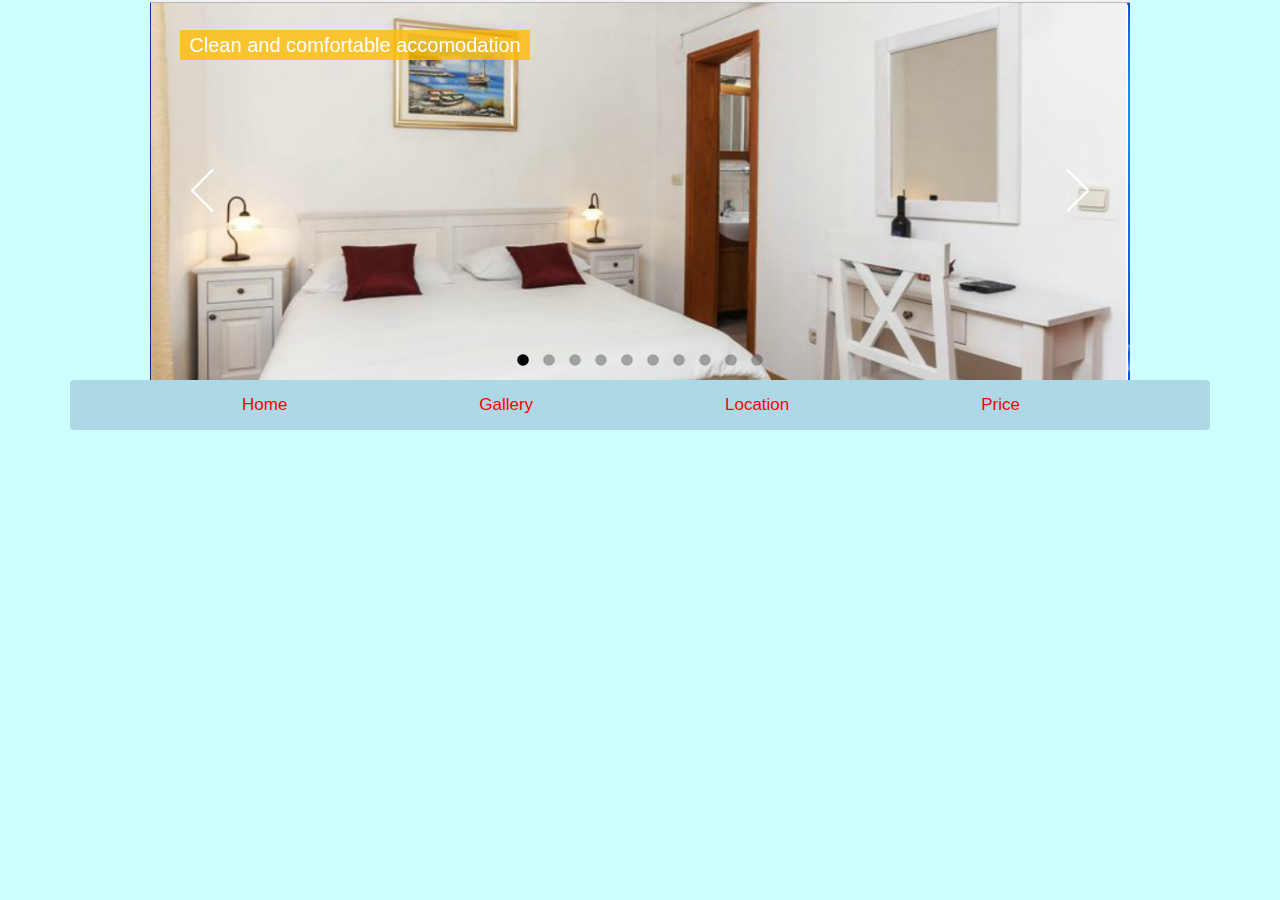
<file: Hotel.html>
<!DOCTYPE html>
<html>
<head>
<link rel="stylesheet" href="https://maxcdn.bootstrapcdn.com/bootstrap/3.3.7/css/bootstrap.min.css" integrity="sha384-BVYiiSIFeK1dGmJRAkycuHAHRg32OmUcww7on3RYdg4Va+PmSTsz/K68vbdEjh4u" crossorigin="anonymous">
<link rel="stylesheet" type="text/css" href="style.css">

	<title></title>
</head>
<body>
<script type="text/javascript">
!function(g,j,c,f,d,k,h){new(function(){});var e={af:function(a){return-c.cos(a*c.PI)/2+.5},Lb:function(a){return a},bf:function(a){return a*a},Vc:function(a){return-a*(a-2)},cf:function(a){return(a*=2)<1?1/2*a*a:-1/2*(--a*(a-2)-1)},df:function(a){return a*a*a},ef:function(a){return(a-=1)*a*a+1},ff:function(a){return(a*=2)<1?1/2*a*a*a:1/2*((a-=2)*a*a+2)},gf:function(a){return a*a*a*a},hf:function(a){return-((a-=1)*a*a*a-1)},jf:function(a){return(a*=2)<1?1/2*a*a*a*a:-1/2*((a-=2)*a*a*a-2)},kf:function(a){return a*a*a*a*a},lf:function(a){return(a-=1)*a*a*a*a+1},mf:function(a){return(a*=2)<1?1/2*a*a*a*a*a:1/2*((a-=2)*a*a*a*a+2)},nf:function(a){return 1-c.cos(c.PI/2*a)},of:function(a){return c.sin(c.PI/2*a)},pf:function(a){return-1/2*(c.cos(c.PI*a)-1)},Re:function(a){return a==0?0:c.pow(2,10*(a-1))},Qe:function(a){return a==1?1:-c.pow(2,-10*a)+1},Pe:function(a){return a==0||a==1?a:(a*=2)<1?1/2*c.pow(2,10*(a-1)):1/2*(-c.pow(2,-10*--a)+2)},Ce:function(a){return-(c.sqrt(1-a*a)-1)},se:function(a){return c.sqrt(1-(a-=1)*a)},te:function(a){return(a*=2)<1?-1/2*(c.sqrt(1-a*a)-1):1/2*(c.sqrt(1-(a-=2)*a)+1)},ue:function(a){if(!a||a==1)return a;var b=.3,d=.075;return-(c.pow(2,10*(a-=1))*c.sin((a-d)*2*c.PI/b))},ve:function(a){if(!a||a==1)return a;var b=.3,d=.075;return c.pow(2,-10*a)*c.sin((a-d)*2*c.PI/b)+1},we:function(a){if(!a||a==1)return a;var b=.45,d=.1125;return(a*=2)<1?-.5*c.pow(2,10*(a-=1))*c.sin((a-d)*2*c.PI/b):c.pow(2,-10*(a-=1))*c.sin((a-d)*2*c.PI/b)*.5+1},xe:function(a){var b=1.70158;return a*a*((b+1)*a-b)},ye:function(a){var b=1.70158;return(a-=1)*a*((b+1)*a+b)+1},ze:function(a){var b=1.70158;return(a*=2)<1?1/2*a*a*(((b*=1.525)+1)*a-b):1/2*((a-=2)*a*(((b*=1.525)+1)*a+b)+2)},Bd:function(a){return 1-e.cc(1-a)},cc:function(a){return a<1/2.75?7.5625*a*a:a<2/2.75?7.5625*(a-=1.5/2.75)*a+.75:a<2.5/2.75?7.5625*(a-=2.25/2.75)*a+.9375:7.5625*(a-=2.625/2.75)*a+.984375},Ae:function(a){return a<1/2?e.Bd(a*2)*.5:e.cc(a*2-1)*.5+.5},Be:c.ceil,De:c.floor};var b=new function(){var i=this,Ab=/\S+/g,I=1,bb=2,eb=3,db=4,hb=5,J,s=0,l=0,t=0,X=0,A=0,L=navigator,mb=L.appName,o=L.userAgent,p=parseFloat;function Ib(){if(!J){J={Zf:"ontouchstart"in g||"createTouch"in j};var a;if(L.pointerEnabled||(a=L.msPointerEnabled))J.od=a?"msTouchAction":"touchAction"}return J}function w(h){if(!s){s=-1;if(mb=="Microsoft Internet Explorer"&&!!g.attachEvent&&!!g.ActiveXObject){var e=o.indexOf("MSIE");s=I;t=p(o.substring(e+5,o.indexOf(";",e)));/*@cc_on X=@_jscript_version@*/;l=j.documentMode||t}else if(mb=="Netscape"&&!!g.addEventListener){var d=o.indexOf("Firefox"),b=o.indexOf("Safari"),f=o.indexOf("Chrome"),c=o.indexOf("AppleWebKit");if(d>=0){s=bb;l=p(o.substring(d+8))}else if(b>=0){var i=o.substring(0,b).lastIndexOf("/");s=f>=0?db:eb;l=p(o.substring(i+1,b))}else{var a=/Trident\/.*rv:([0-9]{1,}[\.0-9]{0,})/i.exec(o);if(a){s=I;l=t=p(a[1])}}if(c>=0)A=p(o.substring(c+12))}else{var a=/(opera)(?:.*version|)[ \/]([\w.]+)/i.exec(o);if(a){s=hb;l=p(a[2])}}}return h==s}function q(){return w(I)}function yb(){return q()&&(l<6||j.compatMode=="BackCompat")}function Bb(){return w(bb)}function cb(){return w(eb)}function gb(){return w(hb)}function ub(){return cb()&&A>534&&A<535}function M(){w();return A>537||l>42||s==I&&l>=11}function wb(){return q()&&l<9}function vb(a){var b,c;return function(f){if(!b){b=d;var e=a.substr(0,1).toUpperCase()+a.substr(1);n([a].concat(["WebKit","ms","Moz","O","webkit"]),function(g,d){var b=a;if(d)b=g+e;if(f.style[b]!=h)return c=b})}return c}}function tb(b){var a;return function(c){a=a||vb(b)(c)||b;return a}}var N=tb("transform");function lb(a){return{}.toString.call(a)}var ib={};n(["Boolean","Number","String","Function","Array","Date","RegExp","Object"],function(a){ib["[object "+a+"]"]=a.toLowerCase()});function n(b,d){var a,c;if(lb(b)=="[object Array]"){for(a=0;a<b.length;a++)if(c=d(b[a],a,b))return c}else for(a in b)if(c=d(b[a],a,b))return c}function E(a){return a==f?String(a):ib[lb(a)]||"object"}function jb(a){for(var b in a)return d}function B(a){try{return E(a)=="object"&&!a.nodeType&&a!=a.window&&(!a.constructor||{}.hasOwnProperty.call(a.constructor.prototype,"isPrototypeOf"))}catch(b){}}function v(a,b){return{x:a,y:b}}function qb(b,a){setTimeout(b,a||0)}function K(b,d,c){var a=!b||b=="inherit"?"":b;n(d,function(c){var b=c.exec(a);if(b){var d=a.substr(0,b.index),e=a.substr(b.index+b[0].length+1,a.length-1);a=d+e}});a&&(c+=(!a.indexOf(" ")?"":" ")+a);return c}function sb(b,a){if(l<9)b.style.filter=a}function nb(a,b){if(a===h)a=b;return a}i.ag=Ib;i.xd=q;i.bg=yb;i.cg=Bb;i.dg=cb;i.Yf=M;vb("transform");i.id=function(){return l};i.nd=function(){return t||l};i.pd=qb;i.I=nb;i.uf=function(a,b){b.call(a);return D({},a)};function W(a){a.constructor===W.caller&&a.Ob&&a.Ob.apply(a,W.caller.arguments)}i.Ob=W;i.pb=function(a){if(i.vf(a))a=j.getElementById(a);return a};function u(a){return a||g.event}i.tc=function(b){b=u(b);var a=b.target||b.srcElement||j;if(a.nodeType==3)a=i.sc(a);return a};i.sd=function(a){a=u(a);return{x:a.pageX||a.clientX||0,y:a.pageY||a.clientY||0}};function x(c,d,a){if(a!==h)c.style[d]=a==h?"":a;else{var b=c.currentStyle||c.style;a=b[d];if(a==""&&g.getComputedStyle){b=c.ownerDocument.defaultView.getComputedStyle(c,f);b&&(a=b.getPropertyValue(d)||b[d])}return a}}function Z(b,c,a,d){if(a===h){a=p(x(b,c));isNaN(a)&&(a=f);return a}if(a==f)a="";else d&&(a+="px");x(b,c,a)}function m(c,a){var d=a?Z:x,b;if(a&4)b=tb(c);return function(e,f){return d(e,b?b(e):c,f,a&2)}}function Db(b){if(q()&&t<9){var a=/opacity=([^)]*)/.exec(b.style.filter||"");return a?p(a[1])/100:1}else return p(b.style.opacity||"1")}function Fb(b,a,f){if(q()&&t<9){var h=b.style.filter||"",i=new RegExp(/[\s]*alpha\([^\)]*\)/g),e=c.round(100*a),d="";if(e<100||f)d="alpha(opacity="+e+") ";var g=K(h,[i],d);sb(b,g)}else b.style.opacity=a==1?"":c.round(a*100)/100}var O={K:["rotate"],cb:["rotateX"],X:["rotateY"],Kb:["skewX"],Jb:["skewY"]};if(!M())O=D(O,{B:["scaleX",2],A:["scaleY",2],Z:["translateZ",1]});function P(d,a){var c="";if(a){if(q()&&l&&l<10){delete a.cb;delete a.X;delete a.Z}b.f(a,function(d,b){var a=O[b];if(a){var e=a[1]||0;if(Q[b]!=d)c+=" "+a[0]+"("+d+(["deg","px",""])[e]+")"}});if(M()){if(a.hb||a.ib||a.Z!=h)c+=" translate3d("+(a.hb||0)+"px,"+(a.ib||0)+"px,"+(a.Z||0)+"px)";if(a.B==h)a.B=1;if(a.A==h)a.A=1;if(a.B!=1||a.A!=1)c+=" scale3d("+a.B+", "+a.A+", 1)"}}d.style[N(d)]=c}i.Vf=m("transformOrigin",4);i.yf=m("backfaceVisibility",4);i.zf=m("transformStyle",4);i.Af=m("perspective",6);i.Bf=m("perspectiveOrigin",4);i.Cf=function(b,a){if(q()&&t<9||t<10&&yb())b.style.zoom=a==1?"":a;else{var c=N(b),f=a==1?"":"scale("+a+")",e=b.style[c],g=new RegExp(/[\s]*scale\(.*?\)/g),d=K(e,[g],f);b.style[c]=d}};i.a=function(a,d,b,c){a=i.pb(a);if(a.addEventListener){d=="mousewheel"&&a.addEventListener("DOMMouseScroll",b,c);a.addEventListener(d,b,c)}else if(a.attachEvent){a.attachEvent("on"+d,b);c&&a.setCapture&&a.setCapture()}};i.Q=function(a,c,d,b){a=i.pb(a);if(a.removeEventListener){c=="mousewheel"&&a.removeEventListener("DOMMouseScroll",d,b);a.removeEventListener(c,d,b)}else if(a.detachEvent){a.detachEvent("on"+c,d);b&&a.releaseCapture&&a.releaseCapture()}};i.Ub=function(a){a=u(a);a.preventDefault&&a.preventDefault();a.cancel=d;a.returnValue=k};i.Ef=function(a){a=u(a);a.stopPropagation&&a.stopPropagation();a.cancelBubble=d};i.M=function(d,c){var a=[].slice.call(arguments,2),b=function(){var b=a.concat([].slice.call(arguments,0));return c.apply(d,b)};return b};i.Ff=function(a,b){if(b==h)return a.textContent||a.innerText;var c=j.createTextNode(b);i.qc(a);a.appendChild(c)};i.ub=function(d,c){for(var b=[],a=d.firstChild;a;a=a.nextSibling)(c||a.nodeType==1)&&b.push(a);return b};function kb(a,c,e,b){b=b||"u";for(a=a?a.firstChild:f;a;a=a.nextSibling)if(a.nodeType==1){if(H(a,b)==c)return a;if(!e){var d=kb(a,c,e,b);if(d)return d}}}i.rc=kb;function U(a,d,g,b){b=b||"u";var c=[];for(a=a?a.firstChild:f;a;a=a.nextSibling)if(a.nodeType==1){H(a,b)==d&&c.push(a);if(!g){var e=U(a,d,g,b);if(e.length)c=c.concat(e)}}return c}function fb(a,c,d){for(a=a?a.firstChild:f;a;a=a.nextSibling)if(a.nodeType==1){if(a.tagName==c)return a;if(!d){var b=fb(a,c,d);if(b)return b}}}i.Mf=fb;i.Of=function(b,a){return b.getElementsByTagName(a)};i.vb=function(a,f,d){d=d||"u";var e;do{if(a.nodeType==1){var c=b.n(a,d);if(c&&c==nb(f,c)){e=a;break}}a=b.sc(a)}while(a&&a!=j.body);return e};function D(){var e=arguments,d,c,b,a,g=1&e[0],f=1+g;d=e[f-1]||{};for(;f<e.length;f++)if(c=e[f])for(b in c){a=c[b];if(a!==h){a=c[b];var i=d[b];d[b]=g&&(B(i)||B(a))?D(g,{},i,a):a}}return d}i.N=D;function Y(f,g){var d={},c,a,b;for(c in f){a=f[c];b=g[c];if(a!==b){var e;if(B(a)&&B(b)){a=Y(a,b);e=!jb(a)}!e&&(d[c]=a)}}return d}i.fd=function(a){return E(a)=="function"};i.vf=function(a){return E(a)=="string"};i.hc=function(a){return!isNaN(p(a))&&isFinite(a)};i.f=n;i.Xe=B;function S(a){return j.createElement(a)}i.uc=function(){return S("DIV")};i.Qf=function(){return S("SPAN")};i.Wc=function(){};function C(b,c,a){if(a==h)return b.getAttribute(c);b.setAttribute(c,a)}function H(a,b){return C(a,b)||C(a,"data-"+b)}i.C=C;i.n=H;i.O=function(d,b,c){var a=i.qe(H(d,b));if(isNaN(a))a=c;return a};function y(b,a){return C(b,"class",a)||""}function pb(b){var a={};n(b,function(b){if(b!=h)a[b]=b});return a}function rb(b,a){return b.match(a||Ab)}function R(b,a){return pb(rb(b||"",a))}i.Qc=pb;i.Rf=rb;function ab(b,c){var a="";n(c,function(c){a&&(a+=b);a+=c});return a}function F(a,c,b){y(a,ab(" ",D(Y(R(y(a)),R(c)),R(b))))}i.sc=function(a){return a.parentNode};i.T=function(a){i.zb(a,"none")};i.R=function(a,b){i.zb(a,b?"none":"")};i.Sf=function(b,a){b.removeAttribute(a)};i.re=function(d,a){if(a)d.style.clip="rect("+c.round(a.j||a.v||0)+"px "+c.round(a.m)+"px "+c.round(a.l)+"px "+c.round(a.i||a.s||0)+"px)";else if(a!==h){var g=d.style.cssText,f=[new RegExp(/[\s]*clip: rect\(.*?\)[;]?/i),new RegExp(/[\s]*cliptop: .*?[;]?/i),new RegExp(/[\s]*clipright: .*?[;]?/i),new RegExp(/[\s]*clipbottom: .*?[;]?/i),new RegExp(/[\s]*clipleft: .*?[;]?/i)],e=K(g,f,"");b.cd(d,e)}};i.V=function(){return+new Date};i.db=function(b,a){b.appendChild(a)};i.Bb=function(b,a,c){(c||a.parentNode).insertBefore(b,a)};i.Xb=function(b,a){a=a||b.parentNode;a&&a.removeChild(b)};i.He=function(a,b){n(a,function(a){i.Xb(a,b)})};i.qc=function(a){i.He(i.ub(a,d),a)};i.Gc=function(a,b){var c=i.sc(a);b&1&&i.F(a,(i.p(c)-i.p(a))/2);b&2&&i.D(a,(i.q(c)-i.q(a))/2)};var T={j:f,m:f,l:f,i:f,H:f,E:f};i.Kd=function(a){var b=i.uc();r(b,{Qb:"block",S:i.Ab(a),j:0,i:0,H:0,E:0});var d=i.Zc(a,T);i.Bb(b,a);i.db(b,a);var e=i.Zc(a,T),c={};n(d,function(b,a){if(b==e[a])c[a]=b});r(b,T);r(b,c);r(a,{j:0,i:0});return c};i.qe=p;function V(d,c,b){var a=d.cloneNode(!c);!b&&i.Sf(a,"id");return a}i.yb=V;i.xb=function(e,f){var a=new Image;function b(e,d){i.Q(a,"load",b);i.Q(a,"abort",c);i.Q(a,"error",c);f&&f(a,d)}function c(a){b(a,d)}if(gb()&&l<11.6||!e)b(!e);else{i.a(a,"load",b);i.a(a,"abort",c);i.a(a,"error",c);a.src=e}};i.ke=function(d,a,e){var c=d.length+1;function b(b){c--;if(a&&b&&b.src==a.src)a=b;!c&&e&&e(a)}n(d,function(a){i.xb(a.src,b)});b()};i.ge=function(a,g,i,h){if(h)a=V(a);var c=U(a,g);if(!c.length)c=b.Of(a,g);for(var f=c.length-1;f>-1;f--){var d=c[f],e=V(i);y(e,y(d));b.cd(e,d.style.cssText);b.Bb(e,d);b.Xb(d)}return a};function Gb(a){var l=this,p="",r=["av","pv","ds","dn"],d=[],q,k=0,f=0,e=0;function g(){F(a,q,(d[e||f&2||f]||"")+" "+(d[k]||""));b.jb(a,"pointer-events",e?"none":"")}function c(){k=0;g();i.Q(j,"mouseup",c);i.Q(j,"touchend",c);i.Q(j,"touchcancel",c)}function o(a){if(e)i.Ub(a);else{k=4;g();i.a(j,"mouseup",c);i.a(j,"touchend",c);i.a(j,"touchcancel",c)}}l.ce=function(a){if(a===h)return f;f=a&2||a&1;g()};l.Ib=function(a){if(a===h)return!e;e=a?0:3;g()};l.P=a=i.pb(a);C(a,"data-jssor-button","1");var m=b.Rf(y(a));if(m)p=m.shift();n(r,function(a){d.push(p+a)});q=ab(" ",d);d.unshift("");i.a(a,"mousedown",o);i.a(a,"touchstart",o)}i.nc=function(a){return new Gb(a)};i.jb=x;i.wc=m("overflow");i.D=m("top",2);i.ne=m("right",2);i.Vd=m("bottom",2);i.F=m("left",2);i.p=m("width",2);i.q=m("height",2);i.Wd=m("marginLeft",2);i.Xd=m("marginTop",2);i.Ab=m("position");i.zb=m("display");i.u=m("zIndex",1);i.kc=function(b,a,c){if(a!=h)Fb(b,a,c);else return Db(b)};i.cd=function(a,b){if(b!=h)a.style.cssText=b;else return a.style.cssText};i.ae=function(b,a){if(a===h){a=x(b,"backgroundImage")||"";var c=/\burl\s*\(\s*["']?([^"'\r\n,]+)["']?\s*\)/gi.exec(a)||[];return c[1]}x(b,"backgroundImage",a?"url('"+a+"')":"")};var G;i.be=G={tb:i.kc,j:i.D,m:i.ne,l:i.Vd,i:i.F,H:i.p,E:i.q,S:i.Ab,Qb:i.zb,ob:i.u};i.Zc=function(c,b){var a={};n(b,function(d,b){if(G[b])a[b]=G[b](c)});return a};function r(g,l){var e=wb(),b=M(),d=ub(),j=N(g);function k(b,d,a){var e=b.gb(v(-d/2,-a/2)),f=b.gb(v(d/2,-a/2)),g=b.gb(v(d/2,a/2)),h=b.gb(v(-d/2,a/2));b.gb(v(300,300));return v(c.min(e.x,f.x,g.x,h.x)+d/2,c.min(e.y,f.y,g.y,h.y)+a/2)}function a(d,a){a=a||{};var n=a.Z||0,p=(a.cb||0)%360,q=(a.X||0)%360,u=(a.K||0)%360,l=a.B,m=a.A,f=a.ng;if(l==h)l=1;if(m==h)m=1;if(f==h)f=1;if(e){n=0;p=0;q=0;f=0}var c=new Cb(a.hb,a.ib,n);c.cb(p);c.X(q);c.ie(u);c.je(a.Kb,a.Jb);c.Eb(l,m,f);if(b){c.rb(a.s,a.v);d.style[j]=c.le()}else if(!X||X<9){var o="",g={x:0,y:0};if(a.W)g=k(c,a.W,a.lb);i.Xd(d,g.y);i.Wd(d,g.x);o=c.Ud();var s=d.style.filter,t=new RegExp(/[\s]*progid:DXImageTransform\.Microsoft\.Matrix\([^\)]*\)/g),r=K(s,[t],o);sb(d,r)}}r=function(e,c){c=c||{};var j=c.s,k=c.v,g;n(G,function(a,b){g=c[b];g!==h&&a(e,g)});i.re(e,c.g);if(!b){j!=h&&i.F(e,(c.kd||0)+j);k!=h&&i.D(e,(c.jd||0)+k)}if(c.oe)if(d)qb(i.M(f,P,e,c));else a(e,c)};i.Rb=P;if(d)i.Rb=r;if(e)i.Rb=a;else if(!b)a=P;i.L=r;r(g,l)}i.Rb=r;i.L=r;function Cb(j,k,o){var d=this,b=[1,0,0,0,0,1,0,0,0,0,1,0,j||0,k||0,o||0,1],i=c.sin,h=c.cos,l=c.tan;function g(a){return a*c.PI/180}function n(a,b){return{x:a,y:b}}function m(c,e,l,m,o,r,t,u,w,z,A,C,E,b,f,k,a,g,i,n,p,q,s,v,x,y,B,D,F,d,h,j){return[c*a+e*p+l*x+m*F,c*g+e*q+l*y+m*d,c*i+e*s+l*B+m*h,c*n+e*v+l*D+m*j,o*a+r*p+t*x+u*F,o*g+r*q+t*y+u*d,o*i+r*s+t*B+u*h,o*n+r*v+t*D+u*j,w*a+z*p+A*x+C*F,w*g+z*q+A*y+C*d,w*i+z*s+A*B+C*h,w*n+z*v+A*D+C*j,E*a+b*p+f*x+k*F,E*g+b*q+f*y+k*d,E*i+b*s+f*B+k*h,E*n+b*v+f*D+k*j]}function e(c,a){return m.apply(f,(a||b).concat(c))}d.Eb=function(a,c,d){if(a!=1||c!=1||d!=1)b=e([a,0,0,0,0,c,0,0,0,0,d,0,0,0,0,1])};d.rb=function(a,c,d){b[12]+=a||0;b[13]+=c||0;b[14]+=d||0};d.cb=function(c){if(c){a=g(c);var d=h(a),f=i(a);b=e([1,0,0,0,0,d,f,0,0,-f,d,0,0,0,0,1])}};d.X=function(c){if(c){a=g(c);var d=h(a),f=i(a);b=e([d,0,-f,0,0,1,0,0,f,0,d,0,0,0,0,1])}};d.ie=function(c){if(c){a=g(c);var d=h(a),f=i(a);b=e([d,f,0,0,-f,d,0,0,0,0,1,0,0,0,0,1])}};d.je=function(a,c){if(a||c){j=g(a);k=g(c);b=e([1,l(k),0,0,l(j),1,0,0,0,0,1,0,0,0,0,1])}};d.gb=function(c){var a=e(b,[1,0,0,0,0,1,0,0,0,0,1,0,c.x,c.y,0,1]);return n(a[12],a[13])};d.le=function(){return"matrix3d("+b.join(",")+")"};d.Ud=function(){return"progid:DXImageTransform.Microsoft.Matrix(M11="+b[0]+", M12="+b[4]+", M21="+b[1]+", M22="+b[5]+", SizingMethod='auto expand')"}}new function(){var a=this;function b(d,g){for(var j=d[0].length,i=d.length,h=g[0].length,f=[],c=0;c<i;c++)for(var k=f[c]=[],b=0;b<h;b++){for(var e=0,a=0;a<j;a++)e+=d[c][a]*g[a][b];k[b]=e}return f}a.B=function(b,c){return a.td(b,c,0)};a.A=function(b,c){return a.td(b,0,c)};a.td=function(a,c,d){return b(a,[[c,0],[0,d]])};a.gb=function(d,c){var a=b(d,[[c.x],[c.y]]);return v(a[0][0],a[1][0])}};var Q={kd:0,jd:0,s:0,v:0,wb:1,B:1,A:1,K:0,cb:0,X:0,hb:0,ib:0,Z:0,Kb:0,Jb:0};i.ud=function(c,d){var a=c||{};if(c)if(b.fd(c))a={I:a};else if(b.fd(c.g))a.g={I:c.g};a.I=a.I||d;if(a.g)a.g.I=a.g.I||d;return a};function ob(c,a){var b={};n(c,function(c,d){var e=c;if(a[d]!=h)if(i.hc(c))e=c+a[d];else e=ob(c,a[d]);b[d]=e});return b}i.Qd=ob;i.Ld=function(n,j,s,t,B,C,o){var a=j;if(n){a={};for(var i in j){var D=C[i]||1,z=B[i]||[0,1],g=(s-z[0])/z[1];g=c.min(c.max(g,0),1);g=g*D;var x=c.floor(g);if(g!=x)g-=x;var k=t.I||e.Lb,m,E=n[i],p=j[i];if(b.hc(p)){k=t[i]||k;var A=k(g);m=E+p*A}else{m=b.N({Wb:{}},n[i]);var y=t[i]||{};b.f(p.Wb||p,function(d,a){k=y[a]||y.I||k;var c=k(g),b=d*c;m.Wb[a]=b;m[a]+=b})}a[i]=m}var w=b.f(j,function(b,a){return Q[a]!=h});w&&b.f(Q,function(c,b){if(a[b]==h&&n[b]!==h)a[b]=n[b]});if(w){if(a.wb)a.B=a.A=a.wb;a.W=o.W;a.lb=o.lb;if(q()&&l>=11&&(j.s||j.v)&&s!=0&&s!=1)a.K=a.K||1e-8;a.oe=d}}if(j.g&&o.rb){var r=a.g.Wb,v=(r.j||0)+(r.l||0),u=(r.i||0)+(r.m||0);a.i=(a.i||0)+u;a.j=(a.j||0)+v;a.g.i-=u;a.g.m-=u;a.g.j-=v;a.g.l-=v}if(a.g&&!a.g.j&&!a.g.i&&!a.g.v&&!a.g.s&&a.g.m==o.W&&a.g.l==o.lb)a.g=f;return a}};function o(){var a=this,d=[];function i(a,b){d.push({xc:a,yc:b})}function h(a,c){b.f(d,function(b,e){b.xc==a&&b.yc===c&&d.splice(e,1)})}a.Db=a.addEventListener=i;a.removeEventListener=h;a.k=function(a){var c=[].slice.call(arguments,1);b.f(d,function(b){b.xc==a&&b.yc.apply(g,c)})}}var l=function(A,E,h,J,M,L){A=A||0;var a=this,p,m,n,s,C=0,G,H,F,D,z=0,i=0,l=0,y,j,e,f,o,x,u=[],w;function O(a){e+=a;f+=a;j+=a;i+=a;l+=a;z+=a}function r(p){var g=p;if(o)if(!x&&(g>=f||g<e)||x&&g>=e)g=((g-e)%o+o)%o+e;if(!y||s||i!=g){var k=c.min(g,f);k=c.max(k,e);if(!y||s||k!=l){if(L){var m=(k-j)/(E||1);if(h.pe)m=1-m;var n=b.Ld(M,L,m,G,F,H,h);if(w)b.f(n,function(b,a){w[a]&&w[a](J,b)});else b.L(J,n)}a.mc(l-j,k-j);var r=l,q=l=k;b.f(u,function(b,c){var a=!y&&x||g<=i?u[u.length-c-1]:b;a.z(l-z)});i=g;y=d;a.Tb(r,q)}}}function B(a,b,d){b&&a.Nb(f);if(!d){e=c.min(e,a.Mb()+z);f=c.max(f,a.eb()+z)}u.push(a)}var v=g.requestAnimationFrame||g.webkitRequestAnimationFrame||g.mozRequestAnimationFrame||g.msRequestAnimationFrame;if(b.dg()&&b.id()<7||!v)v=function(a){b.pd(a,h.Cd)};function I(){if(p){var d=b.V(),e=c.min(d-C,h.Mc),a=i+e*n;C=d;if(a*n>=m*n)a=m;r(a);if(!s&&a*n>=m*n)K(D);else v(I)}}function q(g,h,j){if(!p){p=d;s=j;D=h;g=c.max(g,e);g=c.min(g,f);m=g;n=m<i?-1:1;a.Oc();C=b.V();v(I)}}function K(b){if(p){s=p=D=k;a.Fc();b&&b()}}a.Ic=function(a,b,c){q(a?i+a:f,b,c)};a.dd=q;a.fb=K;a.Sd=function(a){q(a)};a.Y=function(){return i};a.hd=function(){return m};a.kb=function(){return l};a.z=r;a.Md=function(){r(f,d)};a.rb=function(a){r(i+a)};a.wd=function(){return p};a.me=function(a){o=a};a.Nb=O;a.G=function(a,b){B(a,0,b)};a.Dc=function(a){B(a,1)};a.qd=function(a){f+=a};a.Mb=function(){return e};a.eb=function(){return f};a.Tb=a.Oc=a.Fc=a.mc=b.Wc;a.ac=b.V();h=b.N({Cd:16,Mc:50},h);o=h.bc;x=h.he;w=h.fe;e=j=A;f=A+E;H=h.ee||{};F=h.de||{};G=b.ud(h.bb)};var m={Hb:"data-scale",pc:"data-scale-ratio",Cb:"data-autocenter"},n=new function(){var a=this;a.nb=function(c,a,e,d){(d||!b.C(c,a))&&b.C(c,a,e)};a.jc=function(a){var c=b.O(a,m.Cb);b.Gc(a,c)}};new(function(){});var p={Cc:1},s=function(a,E){var g=this;o.call(g);a=b.pb(a);var u,C,B,t,l=0,e,q,j,y,z,i,h,s,r,D=[],A=[];function x(a){a!=-1&&A[a].ce(a==l)}function v(a){g.k(p.Cc,a*q)}g.P=a;g.ic=function(a){if(a!=t){var d=l,b=c.floor(a/q);l=b;t=a;x(d);x(b)}};g.gc=function(c){b.R(a,c)};var w;g.Zb=function(x){if(!w){u=c.ceil(x/q);l=0;var n=s+y,o=r+z,m=c.ceil(u/j)-1;C=s+n*(!i?m:j-1);B=r+o*(i?m:j-1);b.p(a,C);b.q(a,B);for(var g=0;g<u;g++){var t=b.Qf();b.Ff(t,g+1);var k=b.ge(h,"numbertemplate",t,d);b.Ab(k,"absolute");var p=g%(m+1);b.F(k,!i?n*p:g%j*n);b.D(k,i?o*p:c.floor(g/(m+1))*o);b.db(a,k);D[g]=k;e.Yb&1&&b.a(k,"click",b.M(f,v,g));e.Yb&2&&b.a(k,"mouseenter",b.M(f,v,g));A[g]=b.nc(k)}w=d}};g.Pb=e=b.N({zd:10,Pc:10,Ad:1,Yb:1},E);h=b.rc(a,"prototype");s=b.p(h);r=b.q(h);b.Xb(h,a);q=e.Tc||1;j=e.bd||1;y=e.zd;z=e.Pc;i=e.Ad-1;e.Eb==k&&n.nb(a,m.Hb,1);e.ab&&n.nb(a,m.Cb,e.ab);n.jc(a)},t=function(a,e,i,y,x,w){var c=this;o.call(c);var j,h,g,l;b.p(a);b.q(a);var s,r;function q(a){c.k(p.Cc,a,d)}function v(c){b.R(a,c);b.R(e,c)}function u(){s.Ib(i.Vb||!j.Jd(h));r.Ib(i.Vb||!j.Od(h))}c.ic=function(c,a,b){h=a;!b&&u()};c.gc=v;var t;c.Zb=function(){h=0;if(!t){b.a(a,"click",b.M(f,q,-l));b.a(e,"click",b.M(f,q,l));s=b.nc(a);r=b.nc(e);t=d}};c.Pb=g=b.N({Tc:1},i);l=g.Tc;j=w;if(g.Eb==k){n.nb(a,m.Hb,1);n.nb(e,m.Hb,1)}if(g.ab){n.nb(a,m.Cb,g.ab);n.nb(e,m.Cb,g.ab)}n.jc(a);n.jc(e)};function r(e,d,c){var a=this;l.call(a,0,c);a.Uc=b.Wc;a.Xc=0;a.Yc=c}var u=function(t,j,B,E){var a=this,u,o={},v=j.dc,r=j.gg,k=new l(0,0),p=[],h=[],D=E,g=D?1e8:0;l.call(a,0,0);function q(d,c){var a={};b.f(d,function(d,f){var e=o[f];if(e){if(b.Xe(d))d=q(d,c||f=="e");else if(c)if(b.hc(d))d=u[d];a[e]=d}});return a}function s(d,e){var a=[],c=b.ub(d);b.f(c,function(c){var d=v[b.O(c,"t")];d&&a.push({P:c,oc:d});a=a.concat(s(c,e+1))});return a}function n(c,e){var a=p[c];if(a==f){a=p[c]={U:c,fc:[],Rc:[]};var d=0;!b.f(h,function(a,b){d=b;return a.U>c})&&d++;h.splice(d,0,a)}return a}function y(s,t,h){var a,e;if(r){var m=r[b.O(s,"c")];if(m){a=n(m.r,0);a.Pf=m.e||0}}b.f(t,function(i){var f=b.N(d,{},q(i)),j=b.ud(f.bb);delete f.bb;if(f.i){f.s=f.i;j.s=j.i;delete f.i}if(f.j){f.v=f.j;j.v=j.j;delete f.j}var o={bb:j,W:h.H,lb:h.E},k=new l(i.b,i.d,o,s,h,f);g=c.max(g,i.b+i.d);if(a){if(!e)e=new l(i.b,0);e.G(k)}else{var m=n(i.b,i.b+i.d);m.fc.push(k)}h=b.Qd(h,f)});if(a&&e){e.Md();var i=e,j,k=e.Mb(),o=e.eb(),p=c.max(o,a.Pf);if(a.U<o){if(a.U>k){i=new l(k,a.U-k);i.G(e,d)}else i=f;j=new l(a.U,p-k,{bc:p-a.U,he:d});j.G(e,d)}i&&a.fc.push(i);j&&a.Rc.push(j)}return h}function x(a){b.f(a,function(d){var a=d.P,f=b.p(a),e=b.q(a),c={i:b.F(a),j:b.D(a),s:0,v:0,tb:1,ob:b.u(a)||0,K:0,cb:0,X:0,B:1,A:1,hb:0,ib:0,Z:0,Kb:0,Jb:0,H:f,E:e,g:{j:0,m:f,l:e,i:0}};c.kd=c.i;c.jd=c.j;y(a,d.oc,c)})}function A(f,e,g){var c=f.b-e;if(c){var b=new l(e,c);b.G(k,d);b.Nb(g);a.G(b)}a.qd(f.d);return c}function z(e){var c=k.Mb(),d=0;b.f(e,function(e,f){e=b.N({d:3e3},e);A(e,c,d);c=e.b;d+=e.d;if(!f||e.t==2){a.Xc=c;a.Yc=c+e.d}})}function m(h,e,d){var f=e.length;if(f>4)for(var k=c.ceil(f/4),a=0;a<k;a++){var i=e.slice(a*4,c.min(a*4+4,f)),j=new l(i[0].U,0);m(j,i,d);h.G(j)}else b.f(e,function(a){b.f(d?a.Rc:a.fc,function(a){d&&a.qd(g-a.eb());h.G(a)})})}a.Uc=function(){a.z(-1,d)};u=[e.Lb,e.af,e.bf,e.Vc,e.cf,e.df,e.ef,e.ff,e.gf,e.hf,e.jf,e.kf,e.lf,e.mf,e.nf,e.of,e.pf,e.Re,e.Qe,e.Pe,e.Ce,e.se,e.te,e.ue,e.ve,e.we,e.xe,e.ye,e.ze,e.Bd,e.cc,e.Ae,e.Be,e.De];var C={j:"y",i:"x",l:"m",m:"t",K:"r",cb:"rX",X:"rY",B:"sX",A:"sY",hb:"tX",ib:"tY",Z:"tZ",Kb:"kX",Jb:"kY",tb:"o",bb:"e",ob:"i",g:"c"};b.f(C,function(b,a){o[b]=a});x(s(t,1));m(k,h);var w=j.Nf||[],i=w[b.O(t,"b")]||[];i=i.concat({b:g,d:i.length?0:B});z(i);g=c.max(g,a.eb());m(a,h,d);a.z(-1)},i=(g.module||{}).exports=function(){var a=this;b.uf(a,o);var Ob="data-jssor-slider",bc="data-jssor-thumb",v,n,U,ob,db,yb,cb,W,K,P,Db,Vb=1,nc=1,dc=1,ec={},x,X,Gb,Jb,Ib,pb,Ab,zb,kb,s=-1,Rb,q,J,I,fb,vb,wb,S,Q,L,ab,y,Y,ub,gb=[],jc,lc,fc,Wb,Hc,u,lb,H,hc,tb,Pb,ic,O,Lb=0,D=0,N=Number.MAX_VALUE,F=Number.MIN_VALUE,kc,C,mb,T,M=1,bb,A,eb,Sb=0,Tb=0,R,qb,rb,nb,w,ib,z,Hb,hb=[],Fb=b.ag(),sb=Fb.Zf,B=[],E,V,G,Nb,ac,Z;function wc(e,k,o){var l=this,h={j:2,m:1,l:2,i:1},n={j:"top",m:"right",l:"bottom",i:"left"},g,a,f,i,j={};l.P=e;l.Gb=function(q,p,t){var l,s=q,r=p;if(!f){f=b.Kd(e);g=e.parentNode;i={Eb:b.O(e,m.Hb,1),ab:b.O(e,m.Cb)};b.f(n,function(c,a){j[a]=b.O(e,"data-scale-"+c,1)});a=e;if(k){a=b.yb(g,d);b.L(a,{j:0,i:0});b.db(a,e);b.db(g,a)}}if(o){l=c.max(q,p);if(k)if(t>0&&t<1){var v=c.min(q,p);l=c.min(l/v,1/(1-t))*v}}else s=r=l=c.pow(K<P?p:q,i.Eb);b.Cf(a,l);b.C(a,m.pc,l);b.p(g,f.H*s);b.q(g,f.E*r);var u=b.xd()&&b.nd()<9||b.nd()<10&&b.bg()?l:1,w=(s-u)*f.H/2,x=(r-u)*f.E/2;b.F(a,w);b.D(a,x);b.f(f,function(d,a){if(h[a]&&d){var e=(h[a]&1)*c.pow(q,j[a])*d+(h[a]&2)*c.pow(p,j[a])*d/2;b.be[a](g,e)}});b.Gc(g,i.ab)}}function Gc(){var b=this;l.call(b,-1e8,2e8);b.Lf=function(){var a=b.kb();a=t(a);var d=c.round(a),g=d,f=a-c.floor(a),e=cc(a);return{mb:g,Kf:d,S:f,Qb:a,Jf:e}};b.Tb=function(e,b){var g=t(b);if(c.abs(b-e)>1e-5){var f=c.floor(b);if(f!=b&&b>e&&(C&1||b>D))f++;mc(f,g,d)}a.k(i.If,g,t(e),b,e)}}function Fc(){var a=this;l.call(a,0,0,{bc:q});b.f(B,function(b){C&1&&b.me(q);a.Dc(b);b.Nb(O/S)})}function Ec(){var a=this,b=Hb.P;l.call(a,-1,2,{bb:e.Lb,fe:{S:Ub},bc:q},b,{S:1},{S:-2});a.Bc=b}function xc(o,m){var b=this,e,g,h,j,c;l.call(b,-1e8,2e8,{Mc:100});b.Oc=function(){bb=d;eb=f;a.k(i.Tf,t(w.Y()),w.Y())};b.Fc=function(){bb=k;j=k;var b=w.Lf();a.k(i.Hf,t(w.Y()),w.Y());if(!A){Ic(b.Kf,s);(!b.S||b.Jf)&&mc(s,b.Qb)}};b.Tb=function(f,d){var a;if(j)a=c;else{a=g;if(h){var b=d/h;a=n.Fd(b)*(g-e)+e}}w.z(a)};b.lc=function(a,d,c,f){e=a;g=d;h=c;w.z(a);b.z(0);b.dd(c,f)};b.Df=function(a){j=d;c=a;b.Ic(a,f,d)};b.wf=function(a){c=a};w=new Gc;w.G(o);w.G(m)}function yc(){var c=this,a=pc();b.u(a,0);b.jb(a,"pointerEvents","none");c.P=a;c.Sb=function(){b.T(a);b.qc(a)}}function Dc(m,g){var e=this,r,H,v,j,x=[],C,y,R,D,O,L,F,h,w,p;l.call(e,-Q,Q+1,{});function K(a){r&&r.Uc();P(m,a,0);L=d;r=new db.J(m,db,b.O(m,"idle",hc),!u);r.z(0)}function V(){r.ac<db.ac&&K()}function M(p,r,o){if(!D){D=d;if(j&&o){var f=o.width,c=o.height,m=f,l=c;if(f&&c&&n.qb){if(n.qb&3&&(!(n.qb&4)||f>J||c>I)){var h=k,q=J/I*c/f;if(n.qb&1)h=q>1;else if(n.qb&2)h=q<1;m=h?f*I/c:J;l=h?I:c*J/f}b.p(j,m);b.q(j,l);b.D(j,(I-l)/2);b.F(j,(J-m)/2)}b.Ab(j,"absolute");a.k(i.Gf,g)}}b.T(r);p&&p(e)}function U(f,b,c,d){if(d==eb&&s==g&&u)if(!Hc){var a=t(f);E.Pd(a,g,b,e,c,I/J);b.Uf();ib.Nb(a-ib.Mb()-1);ib.z(a);z.lc(a,a,0)}}function Y(b){if(b==eb&&s==g){if(!h){var a=f;if(E)if(E.mb==g)a=E.Rd();else E.Sb();V();h=new Cc(m,g,a,r);h.md(p)}!h.wd()&&h.vc()}}function A(a,d,k){if(a==g){if(a!=d)B[d]&&B[d].ld();else!k&&h&&h.eg();p&&p.Ib();var l=eb=b.V();e.xb(b.M(f,Y,l))}else{var j=c.min(g,a),i=c.max(g,a),o=c.min(i-j,j+q-i),m=Q+n.Xf-1;(!O||o<=m)&&e.xb()}}function Z(){if(s==g&&h){h.fb();p&&p.Wf();p&&p.fg();h.vd()}}function ab(){s==g&&h&&h.fb()}function W(b){!T&&a.k(i.tf,g,b)}function N(){p=w.pInstance;h&&h.md(p)}e.xb=function(e,c){c=c||v;if(x.length&&!D){b.R(c);if(!R){R=d;a.k(i.xf,g);b.f(x,function(a){if(!b.C(a,"src")){a.src=b.n(a,"src2")||"";b.zb(a,a["display-origin"])}})}b.ke(x,j,b.M(f,M,e,c))}else M(e,c)};e.rf=function(){if(q==1){e.ld();A(g,g)}else{var a;if(E)a=E.Id(q);if(a){var h=eb=b.V(),c=g+lb,d=B[t(c)];return d.xb(b.M(f,U,c,d,a,h),v)}else Cb(lb)}};e.Ac=function(){A(g,g,d)};e.ld=function(){p&&p.Wf();p&&p.fg();e.Dd();h&&h.qf();h=f;K()};e.Uf=function(){b.T(m)};e.Dd=function(){b.R(m)};e.Ne=function(){p&&p.Ib()};function P(a,f,c,h){if(b.C(a,Ob))return;if(!L){if(a.tagName=="IMG"){x.push(a);if(!b.C(a,"src")){O=d;a["display-origin"]=b.zb(a);b.T(a)}}var e=b.ae(a);if(e){var g=new Image;b.n(g,"src2",e);x.push(g)}c&&b.u(a,(b.u(a)||0)+1)}var i=b.ub(a);b.f(i,function(a){var e=a.tagName,g=b.n(a,"u");if(g=="player"&&!w){w=a;if(w.pInstance)N();else b.a(w,"dataavailable",N)}if(g=="caption"){if(f){b.Vf(a,b.n(a,"to"));b.yf(a,b.n(a,"bf"));F&&b.n(a,"3d")&&b.zf(a,"preserve-3d")}}else if(!L&&!c&&!j){if(e=="A"){if(b.n(a,"u")=="image")j=b.Mf(a,"IMG");else j=b.rc(a,"image",d);if(j){C=a;b.L(C,kb);y=b.yb(C,d);b.kc(y,0);b.jb(y,"backgroundColor","#000")}}else if(e=="IMG"&&b.n(a,"u")=="image")j=a;if(j){j.border=0;b.L(j,kb)}}P(a,f,c+1,h)})}e.mc=function(c,b){var a=Q-b;Ub(H,a)};e.mb=g;o.call(e);F=b.n(m,"p");b.Af(m,F);b.Bf(m,b.n(m,"po"));var G=b.rc(m,"thumb",d);if(G){b.yb(G);b.T(G)}b.R(m);v=b.yb(X);b.u(v,1e3);b.a(m,"click",W);K(d);e.Nd=j;e.Ed=y;e.Bc=H=m;b.db(H,v);a.Db(203,A);a.Db(28,ab);a.Db(24,Z)}function Cc(z,g,p,q){var c=this,n=0,v=0,h,j,f,e,m,t,r,o=B[g];l.call(c,0,0);function w(){b.qc(V);Wb&&m&&o.Ed&&b.db(V,o.Ed);b.R(V,!m&&o.Nd)}function x(){c.vc()}function y(a){r=a;c.fb();c.vc()}c.vc=function(){var b=c.kb();if(!A&&!bb&&!r&&s==g){if(!b){if(h&&!m){m=d;c.vd(d);a.k(i.Me,g,n,v,h,e)}w()}var k,p=i.yd;if(b!=e)if(b==f)k=e;else if(b==j)k=f;else if(!b)k=j;else k=c.hd();a.k(p,g,b,n,j,f,e);var l=u&&(!H||M);if(b==e)(f!=e&&!(H&12)||l)&&o.rf();else(l||b!=f)&&c.dd(k,x)}};c.eg=function(){f==e&&f==c.kb()&&c.z(j)};c.qf=function(){E&&E.mb==g&&E.Sb();var b=c.kb();b<e&&a.k(i.yd,g,-b-1,n,j,f,e)};c.vd=function(a){p&&b.wc(ab,a&&p.oc.jg?"":"hidden")};c.mc=function(c,b){if(m&&b>=h){m=k;w();o.Dd();E.Sb();a.k(i.Le,g,n,v,h,e)}a.k(i.Ke,g,b,n,j,f,e)};c.md=function(a){if(a&&!t){t=a;a.Db($JssorPlayer$.Zd,y)}};p&&c.Dc(p);h=c.eb();c.Dc(q);j=h+q.Xc;e=c.eb();f=u?h+q.Yc:e}function Qb(a,c,d){b.F(a,c);b.D(a,d)}function Ub(c,b){var a=y>0?y:U,d=(vb*b+Lb)*(a&1),e=(wb*b+Lb)*(a>>1&1);Qb(c,d,e)}function Mb(a){if(!(C&1))a=c.min(N,c.max(a,F));return a}function cc(a){return!(C&1)&&(a-F<.0001||N-a<.0001)}function gc(){Nb=bb;ac=z.hd();G=w.Y()}function Yb(){gc();if(A||!M&&H&12){z.fb();a.k(i.Je)}}function Xb(g){if(!A&&(M||!(H&12))&&!z.wd()){var b=w.Y(),a=G,f=0;if(g&&c.abs(R)>=n.ed){a=b;f=rb}if(cc(b)){if(!g||T)a=c.round(a)}else a=c.ceil(a);a=Mb(a+f);if(!(C&1)){if(N-a<.5)a=N;if(a-F<.5)a=F}var d=c.abs(a-b);if(d<1&&n.Fd!=e.Lb)d=1-c.pow(1-d,5);if(!T&&Nb)z.Sd(ac);else if(b==a){Rb.Ne();Rb.Ac()}else z.lc(b,a,d*tb)}}function Zb(a){!b.vb(b.tc(a),"nodrag")&&b.Ub(a)}function Ac(a){qc(a,1)}function qc(c,g){var e=b.tc(c);ub=k;var l=b.vb(e,"1",bc);if((!l||l===v)&&!Y&&(!g||c.touches.length==1)){ub=b.vb(e,"nodrag")||!mb||!Bc();var n=b.vb(e,h,m.pc);if(n)dc=b.C(n,m.pc);if(g){var p=c.touches[0];Sb=p.clientX;Tb=p.clientY}else{var o=b.sd(c);Sb=o.x;Tb=o.y}A=d;eb=f;b.a(j,g?"touchmove":"mousemove",Eb);b.V();T=0;Yb();if(!Nb)y=0;R=0;qb=0;rb=0;a.k(i.Ie,t(G),G,c)}}function Eb(g){if(A){var a;if(g.type!="mousemove")if(g.touches.length==1){var o=g.touches[0];a={x:o.clientX,y:o.clientY}}else jb();else a=b.sd(g);if(a){var e=a.x-Sb,f=a.y-Tb;if(y||c.abs(e)>1.5||c.abs(f)>1.5){if(c.floor(G)!=G)y=y||U&Y;if((e||f)&&!y){if(Y==3)if(c.abs(f)>c.abs(e))y=2;else y=1;else y=Y;if(sb&&y==1&&c.abs(f)>c.abs(e)*2.4)ub=d}var n=f,i=wb;if(y==1){n=e;i=vb}if(R-qb<-1.5)rb=0;else if(R-qb>1.5)rb=-1;qb=R;R=n;Z=G-R/i/dc;if(!(C&1)){var l=0,j=[-G+D,0,G-q+L-D];b.f(j,function(b,d){if(b>0){var a=c.pow(b,1/1.6);a=c.tan(a*c.PI/2);l=(a-b)*(d-1)}});var h=l+Z,m=k;j=[-h+D,0,h-q+L-D];b.f(j,function(a,b){if(a>0){a=c.min(a,i);a=c.atan(a)*2/c.PI;a=c.pow(a,1.6);Z=a*(b-1)+D;if(b)Z+=q-L;m=d}});if(!m)Z=h}if(R&&y&&!ub){b.Ub(g);if(!bb)z.Df(Z);else z.wf(Z)}}}}}function jb(){zc();if(A){T=R;b.V();b.Q(j,"mousemove",Eb);b.Q(j,"touchmove",Eb);T&&u&8&&(u=0);z.fb();A=k;var c=w.Y();a.k(i.sf,t(c),c,t(G),G);H&12&&gc();Xb(d)}}function vc(c){var a=b.tc(c),d=b.vb(a,"1",Ob);if(v===d)if(T){b.Ef(c);while(a&&v!==a){(a.tagName=="A"||b.C(a,"data-jssor-button"))&&b.Ub(c);a=a.parentNode}}else u&4&&(u=0)}function rc(d){if(d!=s){var b=nb.kb(),a=Mb(d),e=c.round(t(a));if(b-a<.5)a=b;B[s];s=e;Rb=B[s];w.z(a)}}function Ic(b,c){y=0;rc(b);if(u&2&&(lb>0&&s==q-1||lb<0&&!s))u=0;a.k(i.Ge,s,c)}function mc(a,d,e){if(!(C&1)){a=c.max(0,a);a=c.min(a,q-L+D);a=c.round(a)}a=t(a);b.f(gb,function(b){b.ic(a,d,e)})}function Bc(){var b=i.rd||0,a=mb;i.rd|=a;return Y=a&~b}function zc(){if(Y){i.rd&=~mb;Y=0}}function pc(){var a=b.uc();b.L(a,kb);return a}function t(b,a){a=a||q||1;return(b%a+a)%a}function Kb(c,a,b){u&8&&(u=0);xb(c,tb,a,b)}function Bb(){b.f(gb,function(a){a.gc(a.Pb.lg<=M)})}function tc(){if(!M){M=1;Bb();if(!A){H&12&&Xb();H&3&&B[s]&&B[s].Ac()}}a.k(i.Fe)}function sc(){if(M){M=0;Bb();A||!(H&12)||Yb()}a.k(i.Ee)}function uc(){b.f(hb,function(a){b.L(a,kb);b.wc(a,"hidden");b.T(a)});b.L(X,kb)}function Cb(b,a){xb(b,a,d)}function xb(l,f,m,o){if(!A&&(M||!(H&12))||n.Hd){bb=d;A=k;z.fb();if(f==h)f=tb;var b=t(nb.kb()),e=l;if(m){e=b+l;e=c.round(e)}var a=e;if(!(C&1)){if(o)a=t(a);else if(C&2&&(a<0&&c.abs(b-F)<.0001||a>q-L&&c.abs(b-N)<.0001))a=a<0?N:F;a=Mb(a);if(N-a<.5)a=N;if(a-F<.5)a=F}var j=(a-b)%q;a=b+j;var g=b==a?0:f*c.abs(j),i=1;if(Q>1)i=(U&1?Ab:zb)/S;g=c.min(g,f*i*1.5);z.lc(b,a,g||1)}}a.sb=function(a){if(a==h)return u;if(a!=u){u=a;u&&B[s]&&B[s].Ac()}};a.W=function(){return K};a.lb=function(){return P};a.Oe=function(b){if(b==h)return Db||K;a.Gb(b,b/K*P)};a.Gb=function(c,a,d){b.p(v,c);b.q(v,a);Vb=c/K;nc=a/P;b.f(ec,function(a){a.Gb(Vb,nc,d)});if(!Db){b.Bb(ab,x);b.D(ab,0);b.F(ab,0)}Db=c};a.Jd=function(a){return c.abs(a-F)<.0001};a.Od=function(a){return c.abs(a-N)<.0001};a.Ic=function(){a.sb(u||1)};a.Ob=function(A,m){a.P=v=b.pb(A);K=b.p(v);P=b.q(v);n=b.N({qb:0,Xf:1,Fb:1,zc:0,sb:0,Vb:1,Ec:d,Hd:d,Ze:1,Kc:3e3,Lc:1,Sc:500,Fd:e.Vc,ed:20,ad:0,Ye:1,Jc:1,Hc:1},m);n.Ec=n.Ec&&b.Yf();if(n.gd!=h)n.Kc=n.gd;if(n.We!=h)n.ec=n.We;if(n.Ve!=h)n.Nc=n.Ve;U=n.Jc&3;ob=n.kg;db=b.N({J:r},n.Ue);yb=n.Te;cb=n.Se;W=n.ig;!n.Ye;var s=b.ub(v);b.f(s,function(a,d){var c=b.n(a,"u");if(c=="loading")X=a;else{if(c=="slides")x=a;if(c=="navigator")Gb=a;if(c=="arrowleft")Jb=a;if(c=="arrowright")Ib=a;if(c=="thumbnavigator")pb=a;if(a.tagName!="STYLE"&&a.tagName!="SCRIPT")ec[c||d]=new wc(a,c=="slides",b.Qc(["slides","thumbnavigator"])[c])}});X=X||b.uc(j);Ab=b.p(x);zb=b.q(x);J=n.Td||Ab;I=n.Yd||zb;kb={H:J,E:I,j:0,i:0,Qb:"block",S:"absolute"};fb=n.ad;vb=J+fb;wb=I+fb;S=U&1?vb:wb;var i=U&1?Ab:zb;lb=n.Ze;H=n.Lc;hc=n.Kc;tb=n.Sc;Hb=new yc;if(n.Ec&&(!b.cg()||sb))Qb=function(a,c,d){b.Rb(a,{hb:c,ib:d})};u=n.sb&63;a.Pb=m;b.C(v,Ob,"1");b.u(x,b.u(x)||0);b.Ab(x,"absolute");ab=b.yb(x,d);b.Bb(ab,x);ib=new Ec;b.db(ab,ib.Bc);b.wc(x,"hidden");H&=sb?10:5;var y=b.ub(x),R=b.Qc(["DIV","A","LI"]);b.f(y,function(a){R[a.tagName.toUpperCase()]&&!b.n(a,"u")&&hb.push(a);b.u(a,(b.u(a)||0)+1)});V=pc();b.jb(V,"backgroundColor","#000");b.kc(V,0);b.u(V,0);b.Bb(V,x.firstChild,x);q=hb.length;var o=c.ceil((i+fb)/S);if(n.ec)o=n.ec;Q=c.min(q,o);L=(i+fb)/S;kc=Q<q;C=kc?n.Vb:0;if(q){uc();O=n.Nc;if(O==h){var w=U&1?J:I;O=(i-w)/2}if(q<L){O=0;L=q;Lb=(i-S*q+fb)/2}if(ob){Wb=ob.mg;Pb=ob.J;ic=!O&&Q==1&&q>1&&Pb&&(!b.xd()||b.id()>=9)}if(!(C&1)){D=O/S;if(D>q-1){D=q-1;O=D*S}F=D;N=F+q-L}mb=(Q>1||O?U:-1)&n.Hc;Fb.od&&b.jb(x,Fb.od,([f,"pan-y","pan-x","none"])[mb]||"");if(ic)E=new Pb(Hb,J,I,ob,sb,Qb);for(var k=0;k<hb.length;k++){var G=hb[k],M=new Dc(G,k);B.push(M)}b.T(X);nb=new Fc;z=new xc(nb,ib);b.a(v,"click",vc,d);b.a(v,"mouseleave",tc);b.a(v,"mouseenter",sc);b.a(v,"mousedown",qc);b.a(v,"touchstart",Ac);b.a(v,"dragstart",Zb);b.a(v,"selectstart",Zb);b.a(g,"mouseup",jb);b.a(j,"mouseup",jb);b.a(j,"touchend",jb);b.a(j,"touchcancel",jb);b.a(g,"blur",jb);if(Gb&&yb){jc=new yb.J(Gb,yb,K,P);gb.push(jc)}if(cb&&Jb&&Ib){cb.Vb=C;lc=new cb.J(Jb,Ib,cb,K,P,a);gb.push(lc)}if(pb&&W){W.zc=n.zc;W.Fb=W.Fb||0;fc=new W.J(pb,W);!W.hg&&b.C(pb,bc,"1");gb.push(fc)}b.f(gb,function(a){a.Zb(q,B,X);a.Db(p.Cc,Kb)});b.jb(v,"visibility","visible");a.Gb(K,P);Bb();n.Fb&&b.a(j,"keydown",function(a){if(a.keyCode==37)Kb(-n.Fb,d);else a.keyCode==39&&Kb(n.Fb,d)});var l=n.zc;l=t(l);xb(l,0)}};b.Ob(a)};i.tf=21;i.Ie=22;i.sf=23;i.Tf=24;i.Hf=25;i.xf=26;i.Gf=27;i.Je=28;i.Ee=31;i.Fe=32;i.If=202;i.Ge=203;i.Me=206;i.Le=207;i.Ke=208;i.yd=209;jssor_1_slider_init=function(){var e=[[{b:0,d:600,y:-290,e:{y:27}}],[{b:0,d:1e3,y:185},{b:1e3,d:500,o:-1},{b:1500,d:500,o:1},{b:2e3,d:1500,r:360},{b:3500,d:1e3,rX:30},{b:4500,d:500,rX:-30},{b:5e3,d:1e3,rY:30},{b:6e3,d:500,rY:-30},{b:6500,d:500,sX:1},{b:7e3,d:500,sX:-1},{b:7500,d:500,sY:1},{b:8e3,d:500,sY:-1},{b:8500,d:500,kX:30},{b:9e3,d:500,kX:-30},{b:9500,d:500,kY:30},{b:1e4,d:500,kY:-30},{b:10500,d:500,c:{x:87.5,t:-87.5}},{b:11e3,d:500,c:{x:-87.5,t:87.5}}],[{b:0,d:600,x:410,e:{x:27}}],[{b:-1,d:1,o:-1},{b:0,d:600,o:1,e:{o:5}}],[{b:-1,d:1,c:{x:175,t:-175}},{b:0,d:800,c:{x:-175,t:175},e:{c:{x:7,t:7}}}],[{b:-1,d:1,o:-1},{b:0,d:600,x:-570,o:1,e:{x:6}}],[{b:-1,d:1,o:-1,r:-180},{b:0,d:800,o:1,r:180,e:{r:7}}],[{b:0,d:1e3,y:80,e:{y:24}},{b:1e3,d:1100,x:570,y:170,o:-1,r:30,sX:9,sY:9,e:{x:2,y:6,r:1,sX:5,sY:5}}],[{b:2e3,d:600,rY:30}],[{b:0,d:500,x:-105},{b:500,d:500,x:230},{b:1e3,d:500,y:-120},{b:1500,d:500,x:-70,y:120},{b:2600,d:500,y:-80},{b:3100,d:900,y:160,e:{y:24}}],[{b:0,d:1e3,o:-.4,rX:2,rY:1},{b:1e3,d:1e3,rY:1},{b:2e3,d:1e3,rX:-1},{b:3e3,d:1e3,rY:-1},{b:4e3,d:1e3,o:.4,rX:-1,rY:-1}]],f={sb:1,gd:2e3,Nc:0,Ue:{J:u,dc:e,Nf:[[{d:2e3,b:1e3}]]},Se:{J:t},Te:{J:s}},d=new i("jssor_1",f),h=980;function a(){var e=d.P.parentNode,b=e.clientWidth;if(b){var f=c.min(h||b,b);d.Oe(f)}else g.setTimeout(a,30)}a();b.a(g,"load",a);b.a(g,"resize",a);b.a(g,"orientationchange",a)}}(window,document,Math,null,true,false)
</script>
<style>
.jssorl-009-spin img{animation-name:jssorl-009-spin;animation-duration:1.6s;animation-iteration-count:infinite;animation-timing-function:linear}@keyframes jssorl-009-spin{from{transform:rotate(0);}to{transform:rotate(360deg);}}.jssorb052 .i{position:absolute;cursor:pointer}.jssorb052 .i .b{fill:#000;fill-opacity:.3}.jssorb052 .i:hover .b{fill-opacity:.7}.jssorb052 .iav .b{fill-opacity:1}.jssorb052 .i.idn{opacity:.3}.jssora053{display:block;position:absolute;cursor:pointer}.jssora053 .a{fill:none;stroke:#fff;stroke-width:640;stroke-miterlimit:10}.jssora053:hover{opacity:.8}.jssora053.jssora053dn{opacity:.5}.jssora053.jssora053ds{opacity:.3;pointer-events:none}
</style>
<div class="container-fluid">
<div id="jssor_1" style="position:relative;margin:0 auto;top:0px;left:0px;width:980px;height:380px;overflow:hidden;visibility:hidden;">
<!-- Loading Screen -->
<div data-u="loading" class="jssorl-009-spin" style="position:absolute;top:0px;left:0px;width:100%;height:100%;text-align:center;background-color:rgba(0,0,0,0.7);">
<img style="margin-top:-19px;position:relative;top:50%;width:38px;height:38px;" src="img/spin.svg" />
</div>
<div data-u="slides" style="cursor:default;position:relative;top:0px;left:0px;width:980px;height:380px;overflow:hidden;">
<div>
<img data-u="image" src="img/soba.png" />
<div data-u="caption" data-t="0" style="position:absolute;top:320px;left:30px;width:350px;height:30px;background-color:rgba(255,188,5,0.8);font-size:20px;color:#ffffff;line-height:1.5;text-align:center;">Clean and comfortable accomodation</div>
</div>
<div data-p="170.00">
<img data-u="image" src="img/002.jpg" />
<div data-u="caption" data-t="1" style="position:absolute;top:-50px;left:125px;width:350px;height:30px;background-color:rgba(255,188,5,0.8);font-size:20px;color:#ffffff;line-height:1.5;text-align:center;">time lined layer animation</div>
</div>
<div>
<img data-u="image" src="img/003.jpg" />
<div data-u="caption" data-t="2" style="position:absolute;top:30px;left:-380px;width:350px;height:30px;background-color:rgba(255,188,5,0.8);font-size:20px;color:#ffffff;line-height:1.5;text-align:center;">finger catchable right to left</div>
</div>
<div>
<img data-u="image" src="img/004.jpg" />
<div data-u="caption" data-t="3" style="position:absolute;top:30px;left:30px;width:350px;height:30px;background-color:rgba(255,188,5,0.8);font-size:20px;color:#ffffff;line-height:1.5;text-align:center;">responsive, scale smoothly</div>
</div>
<div>
<img data-u="image" src="img/005.jpg" />
<div data-u="caption" data-t="4" style="position:absolute;top:30px;left:30px;width:350px;height:30px;background-color:rgba(255,188,5,0.8);font-size:20px;color:#ffffff;line-height:1.5;text-align:center;">image, text, and custom layers</div>
</div>
<div>
<img data-u="image" src="img/006.jpg" />
<div data-u="caption" data-t="5" style="position:absolute;top:30px;left:600px;width:350px;height:30px;background-color:rgba(255,188,5,0.8);font-size:20px;color:#ffffff;line-height:1.5;text-align:center;">tons of transition type</div>
</div>
<div>
<img data-u="image" src="img/007.jpg" />
<div data-u="caption" data-t="6" style="position:absolute;top:30px;left:30px;width:350px;height:30px;background-color:rgba(255,188,5,0.8);font-size:20px;color:#ffffff;line-height:1.5;text-align:center;">visual slider maker</div>
</div>
<div data-b="0">
<img data-u="image" src="img/008.jpg" />
<div data-u="caption" data-t="7" style="position:absolute;top:-50px;left:30px;width:350px;height:30px;background-color:rgba(255,188,5,0.8);font-size:20px;color:#ffffff;line-height:1.5;text-align:center;">play in and play out</div>
</div>
<div data-p="170.00">
<img data-u="image" src="img/009.jpg" />
<div data-u="caption" data-t="8" style="position:absolute;top:25px;left:150px;width:250px;height:250px;background-color:rgba(40,177,255,0.6);overflow:hidden;">
<div data-u="caption" data-t="9" style="position:absolute;top:100px;left:25px;width:200px;height:50px;font-size:24px;line-height:2.08;">A Child Layer</div>
</div>
</div>
<div data-p="170.00">
<img data-u="image" src="img/010.jpg" />
<div data-u="caption" data-t="10" style="position:absolute;top:25px;left:100px;width:250px;height:250px;background-color:rgba(40,177,255,0.6);font-size:20px;line-height:1.25;padding:15px 15px 15px 15px;box-sizing:border-box;">This is full customized content layer.<br />​<br />

Everything is allowed.<br />​<br />You can insert

<a href="http://wwww.jssor.com">
a link
</a> or an image

<img src="img/icon_chrome.png" /> here.
</div>
</div>
</div>
<!-- Bullet Navigator -->
<div data-u="navigator" class="jssorb052" style="position:absolute;bottom:12px;right:12px;" data-autocenter="1" data-scale="0.5" data-scale-bottom="0.75">
<div data-u="prototype" class="i" style="width:16px;height:16px;">
<svg viewbox="0 0 16000 16000" style="position:absolute;top:0;left:0;width:100%;height:100%;">
<circle class="b" cx="8000" cy="8000" r="5800"></circle>
</svg>
</div>
</div>
<!-- Arrow Navigator -->
<div data-u="arrowleft" class="jssora053" style="width:55px;height:55px;top:0px;left:25px;" data-autocenter="2" data-scale="0.75" data-scale-left="0.75">
<svg viewbox="0 0 16000 16000" style="position:absolute;top:0;left:0;width:100%;height:100%;">
<polyline class="a" points="11040,1920 4960,8000 11040,14080 "></polyline>
</svg>
</div>
<div data-u="arrowright" class="jssora053" style="width:55px;height:55px;top:0px;right:25px;" data-autocenter="2" data-scale="0.75" data-scale-right="0.75">
<svg viewbox="0 0 16000 16000" style="position:absolute;top:0;left:0;width:100%;height:100%;">
<polyline class="a" points="4960,1920 11040,8000 4960,14080 "></polyline>
</svg>
</div>
</div>
</div>
<script type="text/javascript">jssor_1_slider_init();</script>
<div class="container">
<nav>
	<ul class="navbar">
		<li class="aktiv">Home</li>
		<li>Gallery</li>
		<li>Location</li>
		<li>Price</li>
	</ul>
</nav>
</div>
</body>
</html>
</file>
<file: style.css>
body {
	background-color: #CDFFFF;
}
.navbar {
	padding-left: 15%;
	background-color: lightblue;
	padding-top: 12px;
	color:#FF0000;
}
ul li {
	display: inline-block;
	margin: 0 188px 0 0 ;
	font-size: 17px;
	font-family: sans-serif;
	cursor: pointer;
	transition: 0.8s;
}
ul li:hover {
	transition: 0.8s;
	background-color: #400D12;
}
.naslov {
	position: relative;
	top: 40%;
	left: 25%;
	color: red;
	z-index: 1;
	font-size: 40px;
	font-family: comic sans ms;
}
</file>
